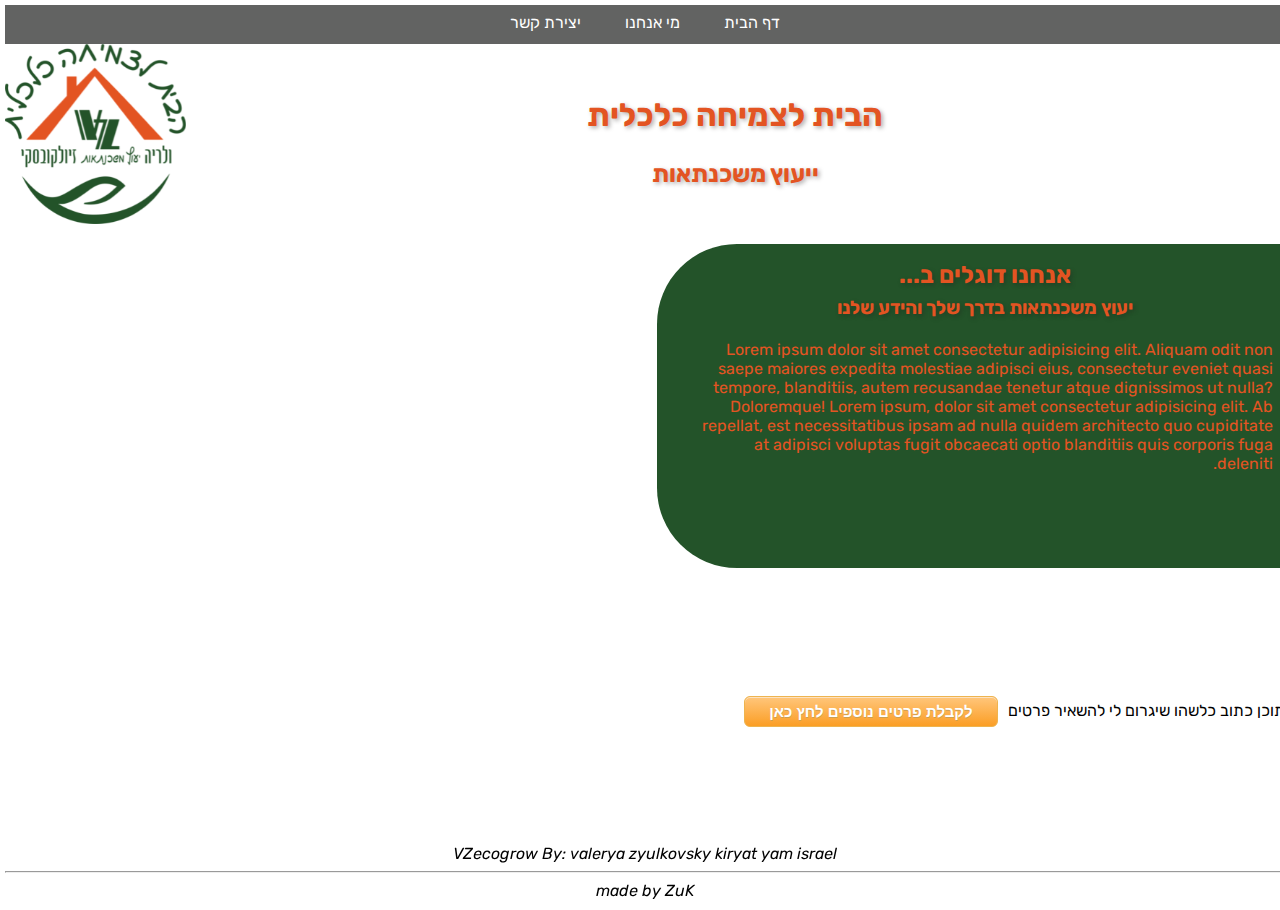
<file: index.html>
<!DOCTYPE html>
<html lang="en">
  <head>
    <meta charset="UTF-8" />
    <meta http-equiv="X-UA-Compatible" content="IE=edge" />
    <meta name="viewport" content="width=device-width, initial-scale=1.0" />
    <title>Home page</title>
    <link rel="stylesheet" href="./style.css" />
  </head>

  <body>
    <nav class="nav">
      <ul>
        <li><a href="index.html" alt="home page">דף הבית</a></li>
        <li><a href="./about.html" alt="about">מי אנחנו</a></li>
        <li><a href="./contact.html" alt=" contact">יצירת קשר</a></li>
      </ul>
    </nav>
    <header class="header">
      <div class="flex-container row space-between">
        <div class="headers">
          <h1 class="flex-item">הבית לצמיחה כלכלית</h1>
          <h2 class="flex-item">ייעוץ משכנתאות</h2>
        </div>
        <div class="logo">
          <div class="flex-item">
            <img src="media/logo.png" alt="logo" />
          </div>
        </div>
      </div>
    </header>
    <main class="flex-container">
      <div class="margin-top">
        <div id="believe">
          <article>
            <h2 class="orange">אנחנו דוגלים ב...</h2>
            <h3 class="orange">יעוץ משכנתאות בדרך שלך והידע שלנו</h3>
            <p class="orange">
              Lorem ipsum dolor sit amet consectetur adipisicing elit. Aliquam
              odit non saepe maiores expedita molestiae adipisci eius,
              consectetur eveniet quasi tempore, blanditiis, autem recusandae
              tenetur atque dignissimos ut nulla? Doloremque! Lorem ipsum, dolor
              sit amet consectetur adipisicing elit. Ab repellat, est
              necessitatibus ipsam ad nulla quidem architecto quo cupiditate at
              adipisci voluptas fugit obcaecati optio blanditiis quis corporis
              fuga deleniti.
            </p>
          </article>
        </div>
      </div>
      <div>
        <p>תוכן כתוב כלשהו שיגרום לי להשאיר פרטים</p>
      </div>
      <div>
        <button type="button" class="myButton">
          <a href="contact.html">לקבלת פרטים נוספים לחץ כאן</a>
        </button>
      </div>
    </main>
    <footer class="margin-top">
      <address>
        VZecogrow By: valerya zyulkovsky kiryat yam israel
        <hr />
        made by ZuK
      </address>
    </footer>
  </body>
</html>
</file>
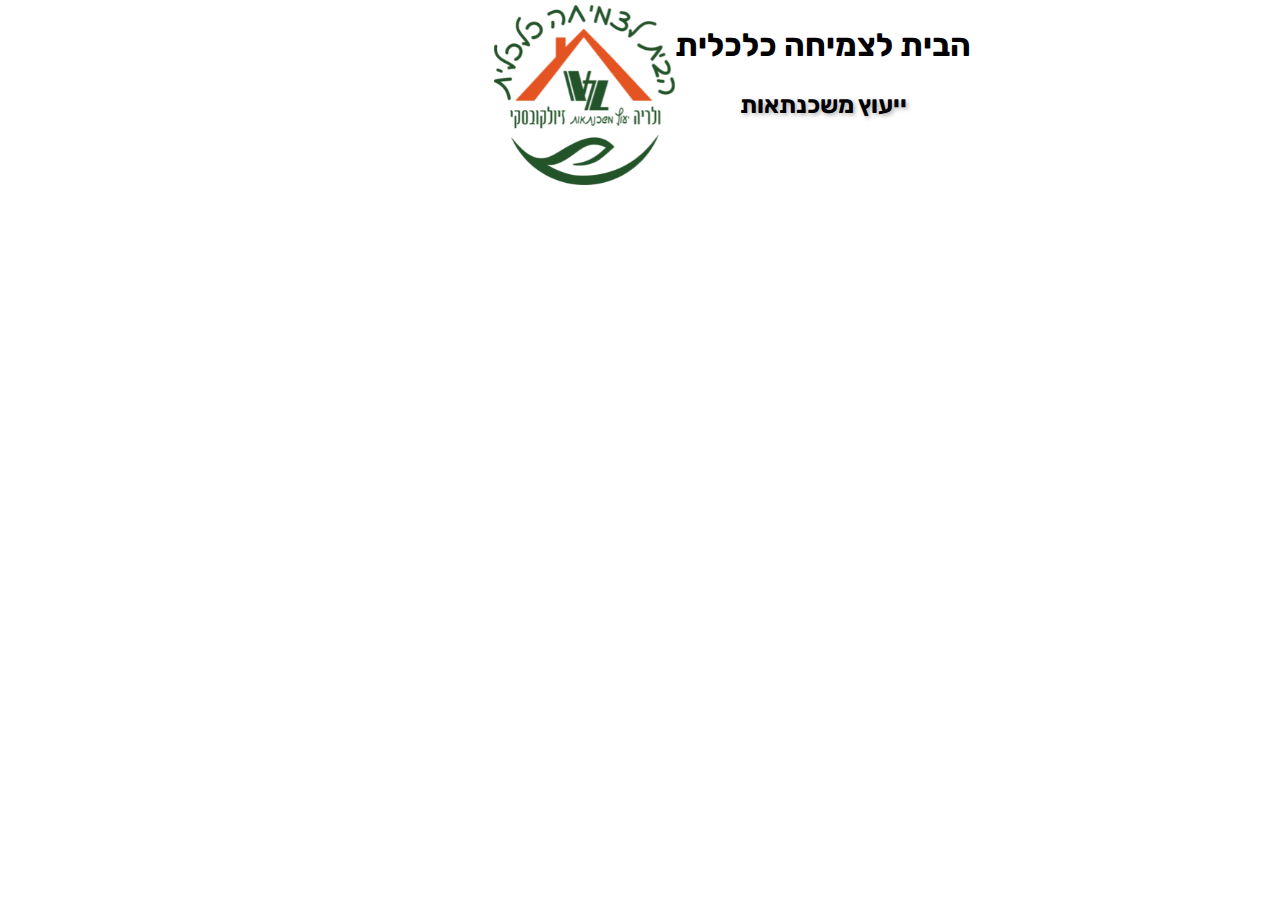
<file: about.html>
<!DOCTYPE html>
<html lang="en">
  <head>
    <meta charset="UTF-8" />
    <meta http-equiv="X-UA-Compatible" content="IE=edge" />
    <meta name="viewport" content="width=device-width, initial-scale=1.0" />
    <title>about</title>
    <link rel="stylesheet" href="style.css" />
  </head>
  <body>
    <header class="flex-container header">
      <nav class="flex-item">
        <ul>
          <li><a href="index.html" alt="home page">דף הבית</a></li>
          <li><a href="./about.html" alt="about">מי אנחנו</a></li>
          <li><a href="./contact.html" alt=" contact">יצירת קשר</a></li>
        </ul>
      </nav>
      <div>
        <h1 class="flex-item">הבית לצמיחה כלכלית</h1>
        <h2 class="flex-item">ייעוץ משכנתאות</h2>
      </div>
      <div></div>
      <div class="logo flex-item">
        <img src="media/logo.png" alt="logo" />
      </div>
    </header>
  </body>
</html>
</file>
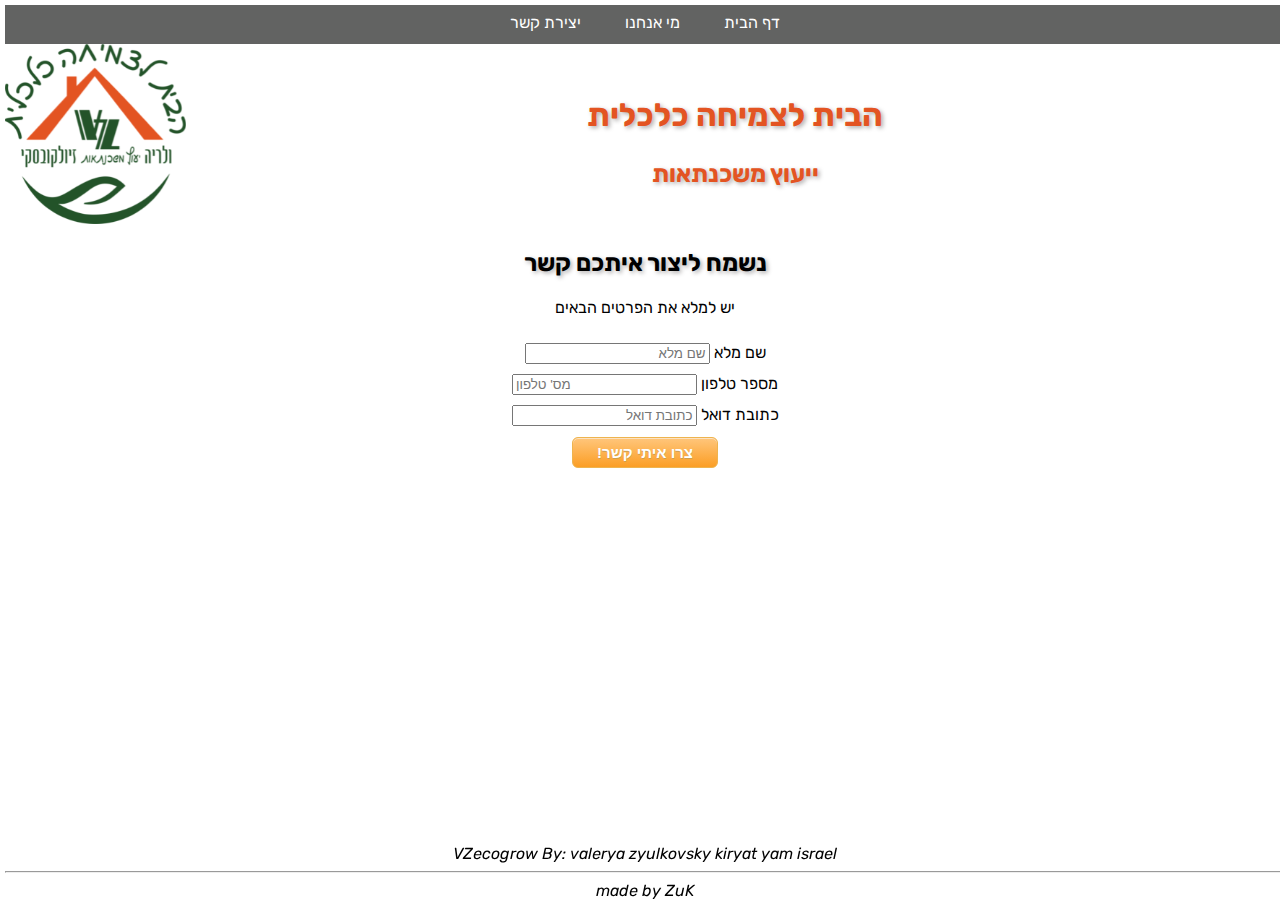
<file: contact.html>
<!DOCTYPE html>
<html lang="en">
  <head>
    <meta charset="UTF-8" />
    <meta http-equiv="X-UA-Compatible" content="IE=edge" />
    <meta name="viewport" content="width=device-width, initial-scale=1.0" />
    <title>contacts</title>
    <link rel="stylesheet" href="./style.css" />
  </head>
  <body>
    <nav class="nav">
      <ul>
        <li><a href="index.html" alt="home page">דף הבית</a></li>
        <li><a href="./about.html" alt="about">מי אנחנו</a></li>
        <li><a href="./contact.html" alt=" contact">יצירת קשר</a></li>
      </ul>
    </nav>
    <header class="header">
      <div class="flex-container row space-between">
        <div class="headers">
          <h1 class="flex-item">הבית לצמיחה כלכלית</h1>
          <h2 class="flex-item">ייעוץ משכנתאות</h2>
        </div>
        <div class="logo">
          <div class="flex-item">
            <img src="media/logo.png" alt="logo" />
          </div>
        </div>
      </div>
    </header>
    <main>
      <form action="https://formspree.io/f/xknyynkq" method="POST">
        <div class="contact flex-container margin-top">
          <h2>נשמח ליצור איתכם קשר</h2>
          <p>יש למלא את הפרטים הבאים</p>
          <div class="input">
            <label for="pName">שם מלא</label>
            <input
              type="text"
              name="שם"
              id="pName"
              placeholder="שם מלא"
              required
            />
          </div>
          <div class="input">
            <label for="pNum">מספר טלפון</label>
            <input
              type="tel"
              name="טלפון"
              id="pNum"
              placeholder="מס' טלפון"
              required
            />
          </div>
          <div class="input">
            <label for="email">כתובת דואל</label>
            <input
              type="email"
              name="Email"
              id="email"
              placeholder="כתובת דואל"
            />
          </div>
          <button type="submit" class="myButton">צרו איתי קשר!</button>
        </div>
      </form>
    </main>
    <footer class="margin-top">
      <address>
        VZecogrow By: valerya zyulkovsky kiryat yam israel
        <hr />
        made by ZuK
      </address>
    </footer>
  </body>
</html>
</file>
<file: style.css>
@import url("https://fonts.googleapis.com/css2?family=Dancing+Script:wght@500&family=Kanit:ital,wght@1,300&family=Oxygen&family=Rubik&display=swap");

body {
  margin: 0;
  direction: rtl;
  width: 100vw;
  height: 100vh;
  padding: 5px;
  overflow: hidden;
  font-family: "Dancing Script";
  font-family: "Kanit", sans-serif;
  font-family: "Oxygen", sans-serif;
  font-family: "Rubik", sans-serif;
}

div {
  display: block;
  /* border: 1px solid rebeccapurple; */
}
header {
  height: 20vh;
  min-height: 102px;
}
main {
  max-height: 70vh;
}
footer {
  text-align: center;
  max-height: 10vh;
  position: fixed;
  bottom: 0%;
  width: 100%;
}
.flex-container {
  display: flex;
  flex-wrap: wrap;
  width: 100vw;
  height: inherit;

  /* border: 3px solid rebeccapurple; */
}
.flex-item {
  display: flex;
  justify-content: center;
}

.nav {
  text-align: center;
  width: 100%;
  background-color: #1c1d1cb0;
}

ul {
  position: relative;
  display: inline-block;
  list-style-type: none;
  margin: 0;
  padding: 0;
  overflow: hidden;
}

li {
  float: right;
}

li a {
  display: block;
  color: #ffffff;

  padding: 8px 22px;
  text-decoration: none;
}

li a:hover {
  color: #e35422;
  background-color: #1c1d1c8f;
}
.logo {
  display: block;
}

.logo img {
  max-height: 20vh;
  max-width: 100%;
  min-height: 100px;
  position: sticky;
  left: 0;
}
.row {
  flex-direction: row;
}
.space-between {
  justify-content: space-between;
}
.headers {
  margin: auto auto;
  color: #e35422;
  text-shadow: 2px 2px 4px #221e1e59;
}
h2,
h3 {
  margin: 0;
  line-height: 1.6em;
  text-shadow: 2px 2px 4px #221e1e59;
  text-align: center;
}
button {
  margin: 0.7em;
}
a:link {
  color: rgb(255, 255, 255);
  text-decoration: none;
}

/* visited link */
a:visited {
  color: rgb(255, 255, 255);
  text-decoration: none;
}

/* mouse over link */
a:hover {
  color: rgb(255, 255, 255);
  text-decoration: none;
}

/* selected link */
a:active {
  color: rgb(192, 15, 15);
  text-decoration: none;
}
#believe {
  width: 45%;
  padding: 12px;
  padding-left: 40px;
  height: 300px;
  background-color: #235329;
  border-top-left-radius: 5em;
  border-bottom-left-radius: 5em;
  transition: 1.5s;
  overflow: hidden;
}

#believe:hover {
  width: 85%;
}

.orange {
  color: #e35422;
}
.contact {
  align-items: center;
  justify-content: center;
  flex-direction: column;
}
.input {
  margin-top: 10px;
}

.myButton {
  box-shadow: inset 0px 1px 0px 0px #fce2c1;
  background: linear-gradient(to bottom, #ffc477 5%, #fb9e25 100%);
  background-color: #ffc477;
  border-radius: 6px;
  border: 1px solid #eeb44f;
  display: inline-block;
  cursor: pointer;
  color: #ffffff;
  font-family: Arial;
  font-size: 15px;
  font-weight: bold;
  padding: 6px 24px;
  text-decoration: none;
  text-shadow: 0px 1px 0px #cc9f52;
}
.myButton:hover {
  background: linear-gradient(to bottom, #fb9e25 5%, #ffc477 100%);
  background-color: #fb9e25;
}
.myButton:active {
  position: relative;
  top: 1px;
}

#pulse {
  display: flex;
  animation-name: pulse;
  animation-duration: 2.5s;
  animation-iteration-count: infinite;
  line-height: 2em;
  padding: 10px;
  height: 50px;
  justify-content: center;
  align-items: center;
}
@keyframes pulse {
  from {
    font-size: initial;
    color: black;
  }
  50% {
    font-size: 200%;
    color: #fb9e25;
  }
  to {
    font-size: initial;
    color: black;
  }
}

.margin-top {
  margin-top: 20px;
}
</file>
